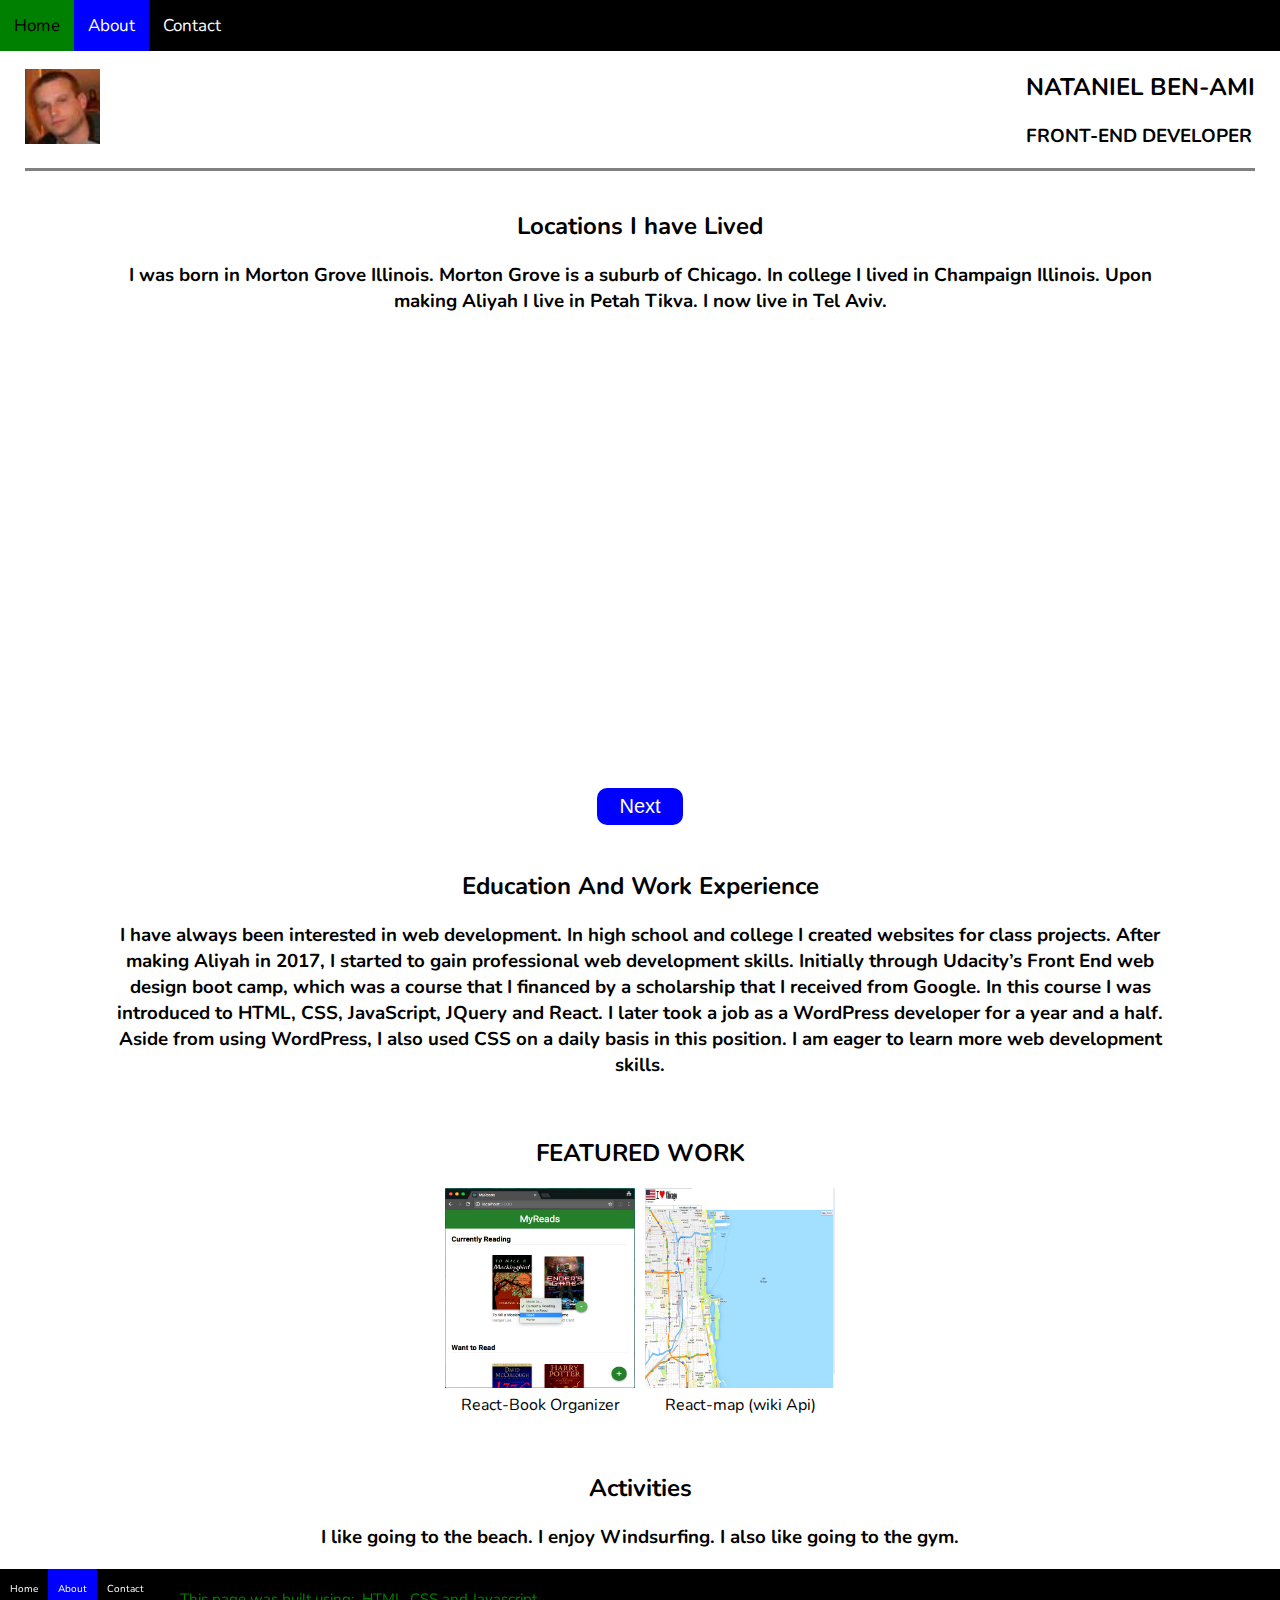
<file: pages/about.html>
<!DOCTYPE html>
<html lang="en">
<head>
  <meta charset="UTF-8">
  <meta http-equiv="X-UA-Compatible" content="IE=edge">
  <meta name="viewport" content="width=device-width, initial-scale=1.0">
  <title>About</title>
  <link href="../css/style.css" rel="stylesheet" />
  <link rel="shortcut icon" href="#" />
</head>
<body>
  <div class="container">
    <div class="topbar">
      <a href="../index.html">Home</a>
      <a href="about.html" class="act">About</a>
      <a href="contact.html">Contact</a>
    </div>
  <header class="banner">
    <div class="logo">
      <img src="../images/face.png" class="logo" alt="logo" hFeight="75" width="75">
    </div>
    <div class="name-container">
      <h2>NATANIEL BEN-AMI</h2>
      <h3>FRONT-END DEVELOPER</h3>
    </div>
  </header>
    <h2 class="ew">Locations I have Lived</h2>
    <h3 class="text">I was born in Morton Grove Illinois.  Morton Grove is a suburb of Chicago.  In college I lived in Champaign Illinois.  Upon making Aliyah I live in Petah Tikva.  I now live in Tel Aviv.</h3>
    <div class="mapsContainer">
      <iframe src="" id="iframeMap" width="600" height="450" style="border:0;" allowfullscreen="" loading="lazy"></iframe>
    </div>
    <div class="bots">
      <button class="bot" id="bot prev" onclick="prev()" disabled>Prev</button>
      <button class="bot" id="bot next" onclick="next()">Next</button> 
    </div>
    <h2 class="ew">Education And Work Experience</h2>
    <h3 class="text">I have always been interested in web development.  In high school and college I created websites for class projects. After making Aliyah in 2017, I started to gain professional web development skills. Initially through Udacity’s Front End web design boot camp, which was a course that I financed by a scholarship that I received from Google.  In this course I was introduced to HTML, CSS, JavaScript, JQuery and React.  I later took a job as a WordPress developer for a year and a half. Aside from using WordPress, I also used CSS on a daily basis in this position.  I am eager to learn more web development skills.</h3>
    <div class="featured-work">
      <h2 class"ew">FEATURED WORK</h2>
    </div>
    <div class="work-container">
      <div>
        <a href="https://github.com/Nate03281982/MyReads-Nate">
        <img src="../images/myreads.png" class="books" alt="books" height="200" width="200">
        </a>
        <p class="words">React-Book Organizer</p>
      </div>
      <div>
        <a href="https://github.com/Nate03281982/React-Map-Project">
        <img src="../images/chicago.jpg" class="map" alt="map"
        height="200" width="200">
        </a>
        <p class="words">React-map (wiki Api)</p>
      </div>
    </div>
    <h2 class="ew">Activities</h2>
    <h3 class="text">I like going to the beach.  I enjoy Windsurfing.  I also like going to the gym.</h3>
    <footer>
      <div class="bottombar">
        <a href="../index.html">Home</a>
        <a href="about.html" class="act">About</a>
        <a href="contact.html">Contact</a>
      </div>
      <div class="beforearray">This page was built using:</div>
      <div class="array" id="array"></div>
    </footer>
 </div> 
    <script src="../js/about.js"></script>
    <script src="../js/footer.js"></script>
</body>
</html>
</file>
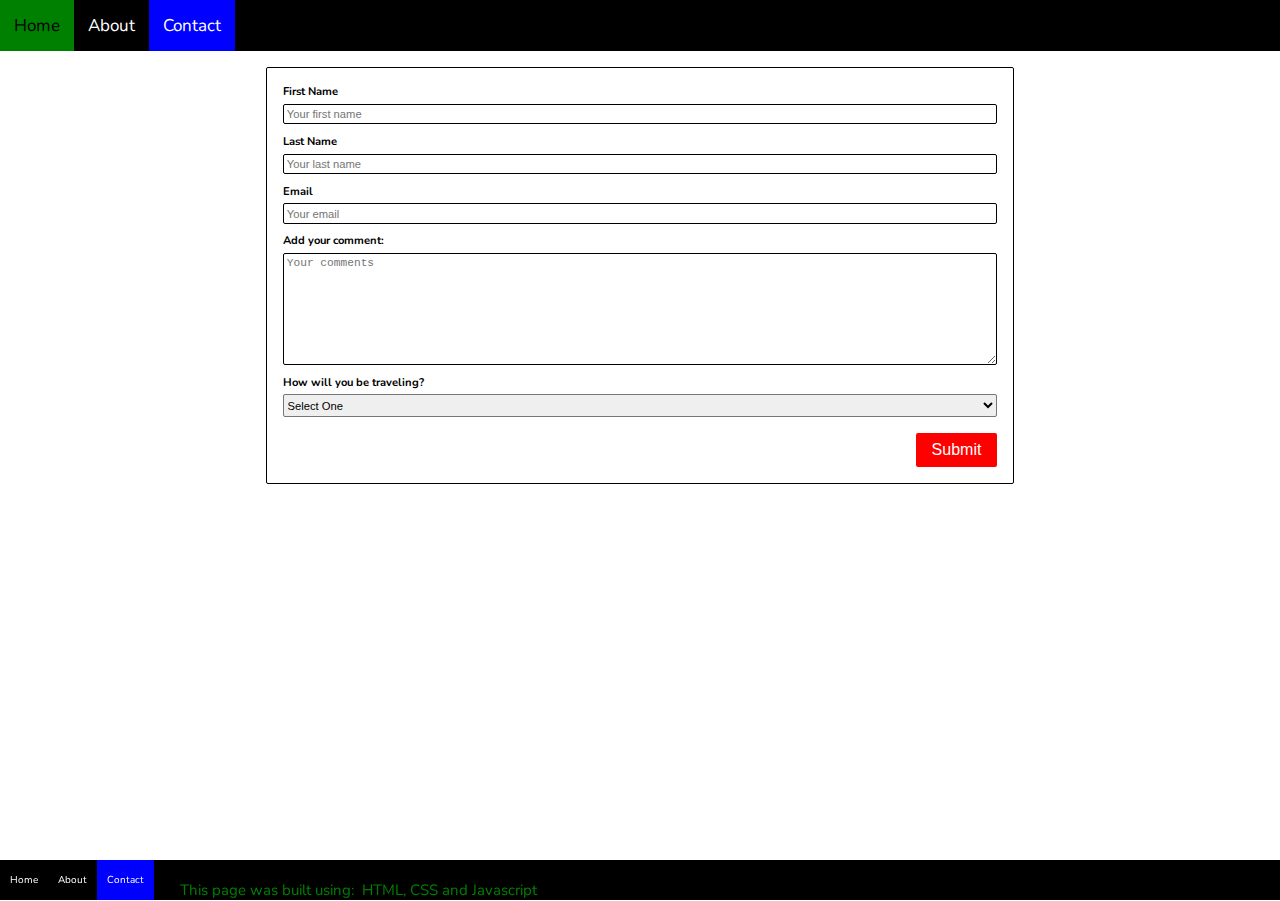
<file: pages/contact.html>
<!DOCTYPE html>
<html lang="en">
<head>
  <meta charset="UTF-8">
  <meta http-equiv="X-UA-Compatible" content="IE=edge">
  <meta name="viewport" content="width=device-width, initial-scale=1.0">
  <title>Contact</title>
  <link href="../css/style.css" rel="stylesheet" />
  <link rel="shortcut icon" href="#" />
</head>
<body>
  <div class="topbar">
    <a href="../index.html">Home</a>
    <a href="about.html">About</a>
    <a href="contact.html" class="act">Contact</a>
  </div>
  <div class="centerform">
    <form action="https://formspree.io/f/meqvvjgd" method="Post" class="form">
      <fieldset>
        <label for="firstname">First Name</label>
        <input type="text" id="firstname" name="firstname" placeholder="Your first name" required oninput="myFunction()">
        <label for="lastname">Last Name</label>
        <input type="text" id="lastname" name="lastname" placeholder="Your last name">
        <label for="email">Email</label>
        <input type="email" id="email" name="email" placeholder="Your email" required oninput="myFunction()">
        <label for="comment">Add your comment:</label>
        <textarea id="comment" name="comment" placeholder="Your comments" required oninput="myFunction()" ></textarea>
        <label for="list">How will you be traveling?</label>
        <select id="list" name="list" required oninput="myFunction()">
          <option selected>Select One</option>
          <option value="first">Bus</option>
          <option value="second">Car</option>
          <option value="third">Train</option>
          <option value="fourth">Airplane</option>
        </select>
        <button type="submit" id="btSubmit" class='btSumbit' disabled>Submit</button>
      </fieldset>
    </form>
  </div>
    <footer>
      <div class="bottombar">
        <a href="../index.html">Home</a>
        <a href="about.html">About</a>
        <a href="contact.html" class="act">Contact</a>
        </div>
      <div class="beforearray">This page was built using:</div>
      <div class="array" id="array"></div>
    </footer>
    <script src="../js/contact.js"></script>
    <script src="../js/footer.js"></script>
</body>
</html>
</file>
<file: css/style.css>
@import url('https://fonts.googleapis.com/css2?family=Nunito&display=swap');

* {
  box-sizing: border-box;
}
html {
  margin: 0;
  padding: 0;
  height: 100%;

}

body {
  margin: 0;
  padding: 0;
  /* gives element 100% height of its parent contanier */
  height: 100%;
  background-image: linear-gradient(to Ttop, rgb(117, 132, 132), white);
  font-family: 'Nunito', sans-serif;
  }

.container {
  /* positioned relative to its normal position (top, bottom, left and right moves it from normal position) */
  position: relative; 
  /* make element as wide as parent container, extra spacing will be done disrearding parent container */
  width: 100%;
  /* element automatically adjusts height to display its content correctly*/ 
  /* important stops anything that would override rule */
  height: auto !important;
  height: 100%;
  /* the shortest an element can be */
  min-height: 100%;
  /* height of footer */
  padding-bottom: 40px;
  }

.iconlist {
  list-style-type: none;
  width: 100%;
  /* container flexbox positions */
  display: flex;
  flex-direction: row;
  justify-content: center;
 }

.iconlist li {
  width: 100px;
}

.topbar {
  /* automatically find left and right margins and set them equal */
  margin: 0 auto;
  padding-top: 0px;
  background-color: black;
  /* content is clipped to fit the element's box */
  overflow: hidden;
  position: sticky;
  /* vertical position of a positioned element */
  top: 0;
 }

.topbar a {
/* element moves to the left of its container  */
float: left;
/* takes up the whole width of a new line */
display: block;
color: white;
/* centers text */
text-align: center;
padding: 14px;
text-decoration: none;
font-size: 17px;
font-family: 'Nunito', sans-serif;
}

.topbar a:hover {
  background-color: green;
  /* text color */
  color: black;
  }

.bottombar {
  margin: 0 auto;
  padding-top: 0px;
  background-color: black;
  overflow: hidden; 
  /* vertical position of a positioned element */
  bottom: 0;
  /* positioned with reference to the closest parent that has a position relative value. */
  position:absolute;
  }

.bottombar a {
float: left;
display: block;
color: white;
text-align: center;
padding: 10px;
text-decoration: none;
font-size: 10px;
font-family: 'Nunito', sans-serif;
}

.bottombar a:hover {
  background-color: green;
  color: black;
}

.beforearray {
  height: 15px;
  margin-left: 180px;
  color: green;
  font-family: 'Nunito', sans-serif;
  font-size: 15px;
  /* can set width, height, margins and padding */
  /* can be placed in the same line of adjacent content */
  display: inline-block;
  padding-top: 20px;
   }

.array {
  height: 15px;
  color: green;
  margin-left: 4px;
  font-family: 'Nunito', sans-serif;
  font-size: 15px;
  display: inline-block;
 }

.card {
  /* items positioned at center of container */
  align-items: center;
  background-color: white;
  display: flex;
  flex-direction: column;
  justify-content: center;
  /* will center the element with a fixed width both on auto */
  margin-left: auto;
  margin-right: auto;
  width: 240px;
  border: 2px solid black;
  border-top: none;
  margin-top: 10px;
  cursor: pointer;
 }
  
 .cardactive {    
  animation-name: spin;
  animation-duration: 5s;
  /* goes through the animation at same speed */
  animation-timing-function: linear;
  /*makes animation go 1 time */
  animation-iteration-count: 1;
  
}

@keyframes spin {
    from {
        transform:rotate(0deg);
    }
    to {
        transform:rotate(360deg);
    }
}


.card:hover {
  transition: background-color 2s ease-out 100ms;
  background-color: green;
}

.profile-image {
  height: 225px;
  width: 240px;
}

.act {
  /* page your on topbar and bottombar will be blue */
  background: blue;
  }

.ew { 
  padding-top: 20px;
  align-items: center;
  text-align: center;
}

.text {
  text-align: center;
  margin-left: 100px;
  margin-right: 100px;
}

.featured-work {
  padding-top: 20px;
  align-items: center;
  text-align: center;
}

.work-container {
  /*makes work pictures in same row*/
  display: flex;
  flex-direction: row;
  justify-content: center;
  text-align: center;
}

.books, .map {
  padding: 0 5px;
}
          
.banner {
/* adds space between logo and name container and underline*/
display: flex;
flex-direction: row;
justify-content: space-between;
border-bottom: solid 3px gray;
align-items: center;
margin-right: 25px;
margin-left: 25px;
}

.mapsContainer {
  width: 100%;
  /* only way to center map on page*/
  display: flex;
  justify-content: center;
  }

.bots {
  width: 100%;
  /* center buttons */
  display: flex;
  flex-direction: row;
  justify-content: center;
}

.bot {
  background-color: blue;
  color: white;
  font-size: 20px;
  padding: 5px 20px;
  border-color: transparent;
  border-radius: 10px;
  cursor: pointer;
  margin: 5px;
}

.bot:disabled {
  display: none;
  cursor: not-allowed;
}

.words{
  margin-top: 0px;
}

.centerform {
/*space ontop of form */
padding: 1em;
}

fieldset {
  border: 1px solid black;
  border-radius: 2px;
  /* size of form border */
  width: 60%;
  /* center form */
  margin-left: auto;
  margin-right: auto;
  /* around words and border */
  padding: 1rem;
  }

input, textarea{
  display: block;
  margin-bottom: 0.6rem;
  width: 100%;
  font-size: 0.7rem;
  /* moves the input a litle to the right and space top and bottom */
  padding: 0.2rem;
  border-radius: 2px;
  border: 1px solid black;
}

label {
  display: block;
  padding-bottom: 0.3rem;
  font-size: 0.7rem;
  font-weight: bold;
}

textarea {
  display: block;
  height: 7rem; 
}

select {
  display: block;
  font-size: 0.7rem;
  width: 100%;
  border-radius: 2px;
  padding: 0.2rem 0rem;
}

.btSumbit {
  font-size: 1rem;
  margin-top: 1rem;
  background-color: blue;
  color: white;
  border: none;
  padding: 0.5rem 1rem;
  border-radius: 2px;
  float: right;
 
}

.btSumbit:hover{
cursor: pointer;
background-color: gray;
  }
 
.btSumbit:disabled{
background-color: red;
cursor:not-allowed 
}

footer {
/* positioned with reference to the closest parent that has a position relative value */ 
position: absolute;
bottom: 0;
width: 100%;
/* this makes the whole footer line black */
/* before this the background only covered the buttons */
background-color: black;
text-align: left;
line-height: 20px;
height: 40px;
}
</file>
